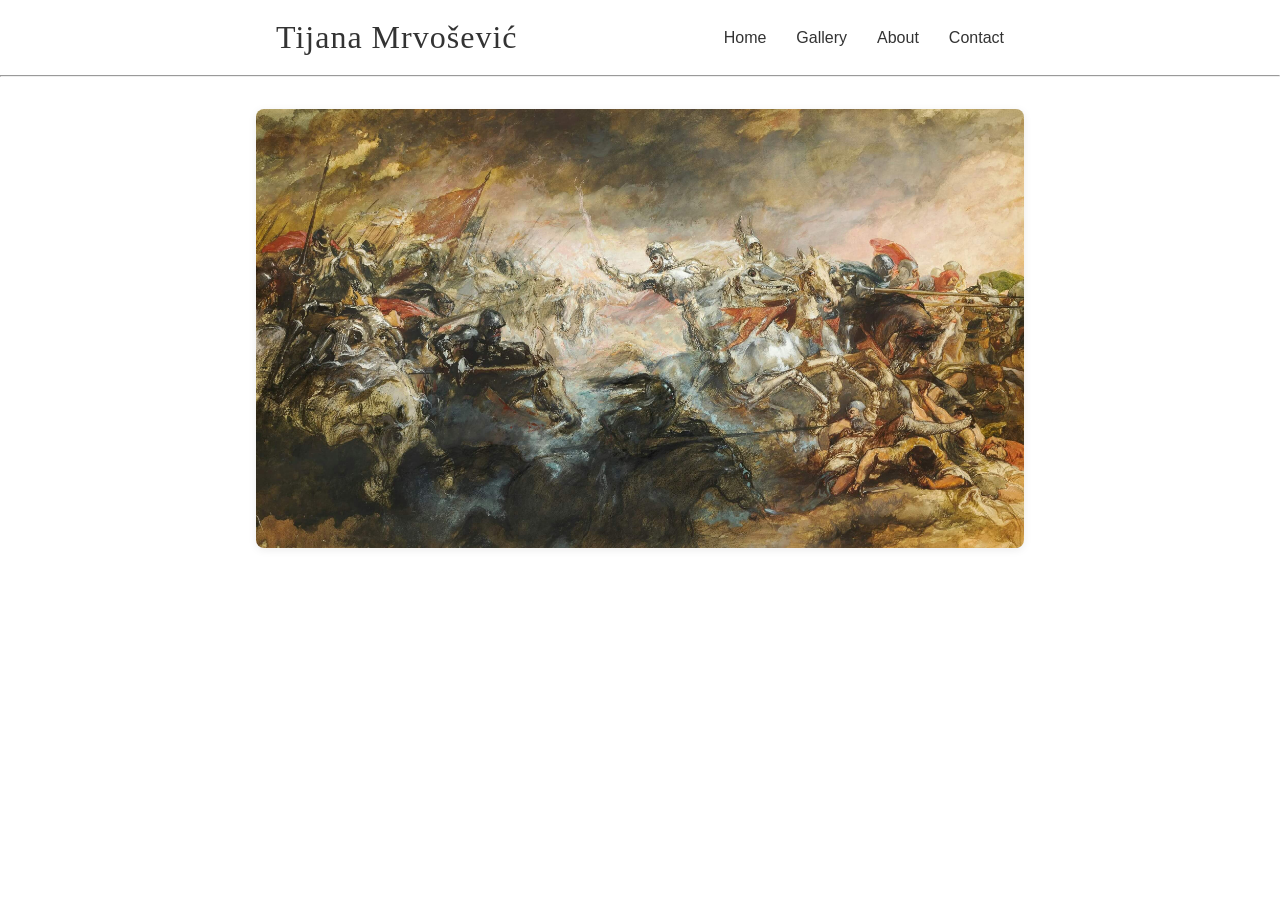
<file: index.html>
<!DOCTYPE html>
<html lang="en">
<head>
    <meta charset="UTF-8">
    <meta name="viewport" content="width=device-width, initial-scale=1.0">
    <title>Tijana Mrvošević</title>
    <link rel="stylesheet" href="styles/styles.css" />
</head>
<body>
    <div>
        <header>
        <h1><a href="index.html">Tijana Mrvošević</a></h1>
            <nav>
                <ul class="display-flex flex-around">
                    <li><a href="index.html">Home</a></li>
                    <li><a href="./pages/gallery.html">Gallery</a></li>
                    <li><a href="./pages/about.html">About</a></li>
                    <li><a href="./pages/contact.html">Contact</a></li>
                </ul>
            </nav>
        </header>
        <hr>
        <main>
            <figure>
                <img class="hero-img" src="./assets/images/hero.jpg" alt="Artists painting">
            </figure>
            <!-- <div class="pages">
                <div class="cell">Home</div>
                <div class="cell">Gallery</div>
                <div class="cell">About</div>
                <div class="cell">Contact</div>
            </div> -->
        </main>
        <script src="scripts/script.js"></script>
    </div>
</body>
</html>
</file>
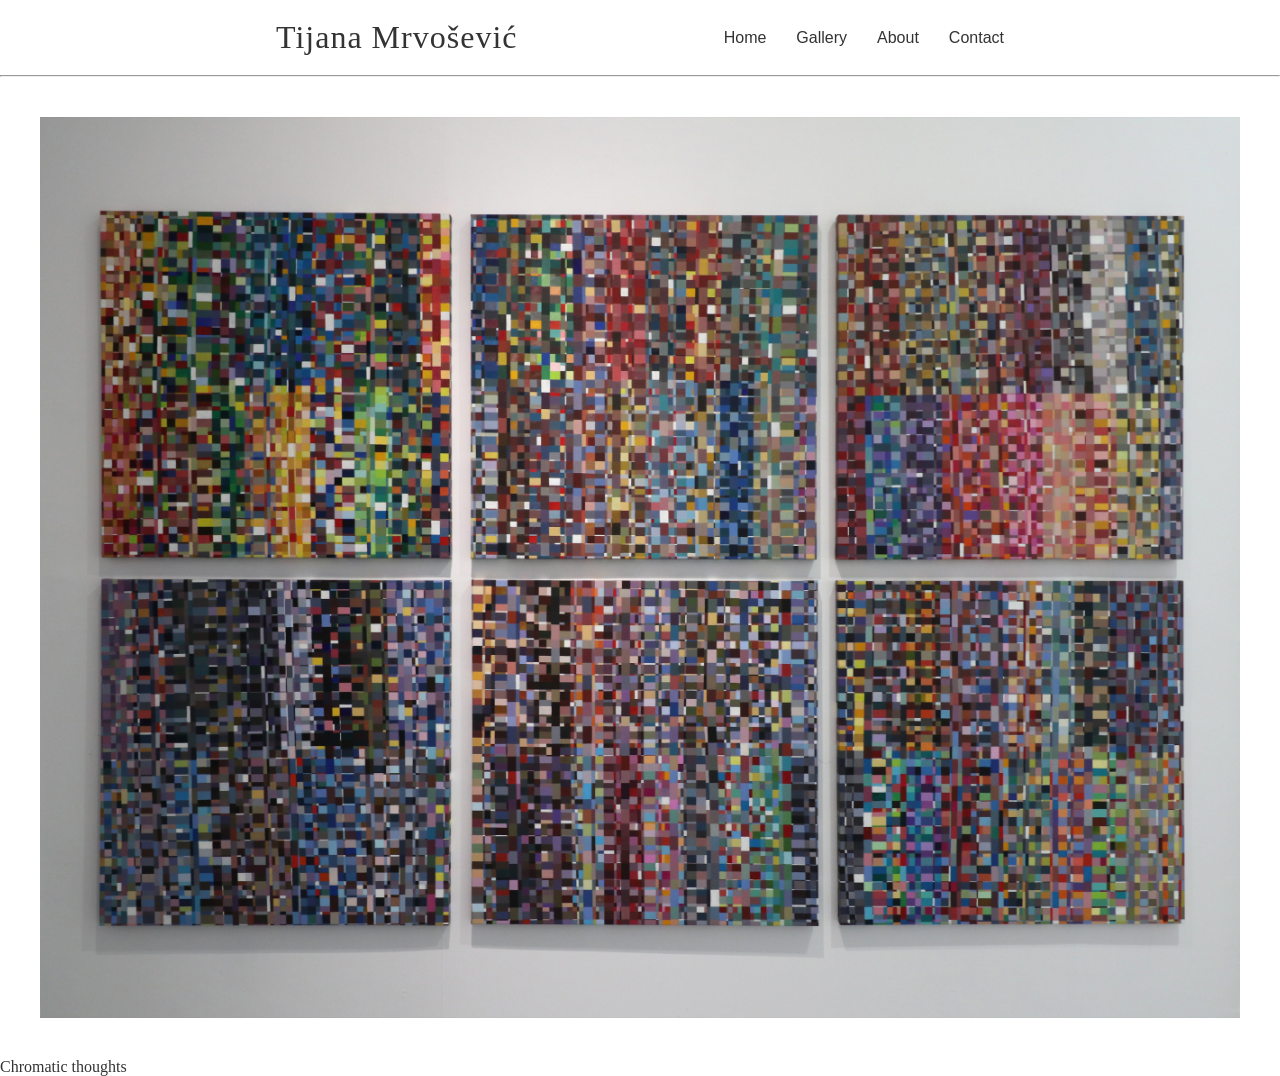
<file: gallery/chromatic_thoughts.html>
<!DOCTYPE html>
<html lang="en">
<head>
    <meta charset="UTF-8">
    <meta name="viewport" content="width=device-width, initial-scale=1.0">
    <link rel="stylesheet" href="../styles/styles.css" />
    <title>Chromatic thoughts</title>
</head>
<body>
    <header>
        <h1><a href="../index.html">Tijana Mrvošević</a></h1>
        <nav>
            <ul>
                <li><a href="../index.html">Home</a></li>
                <li><a href="../pages/gallery.html">Gallery</a></li>
                <li><a href="../pages/about.html">About</a></li>
                <li><a href="../pages/contact.html">Contact</a></li>
            </ul>
        </nav>
    </header>
    <hr>
    <main id="gallery">
        <img id="chromatic_thoughts" src="../assets/images/works/chromatic_thoughts/IMG_1689.JPG" alt="chromatic thoughts">
    </main>
    <h1>Chromatic thoughts</h1>
</body>
</html>
</file>
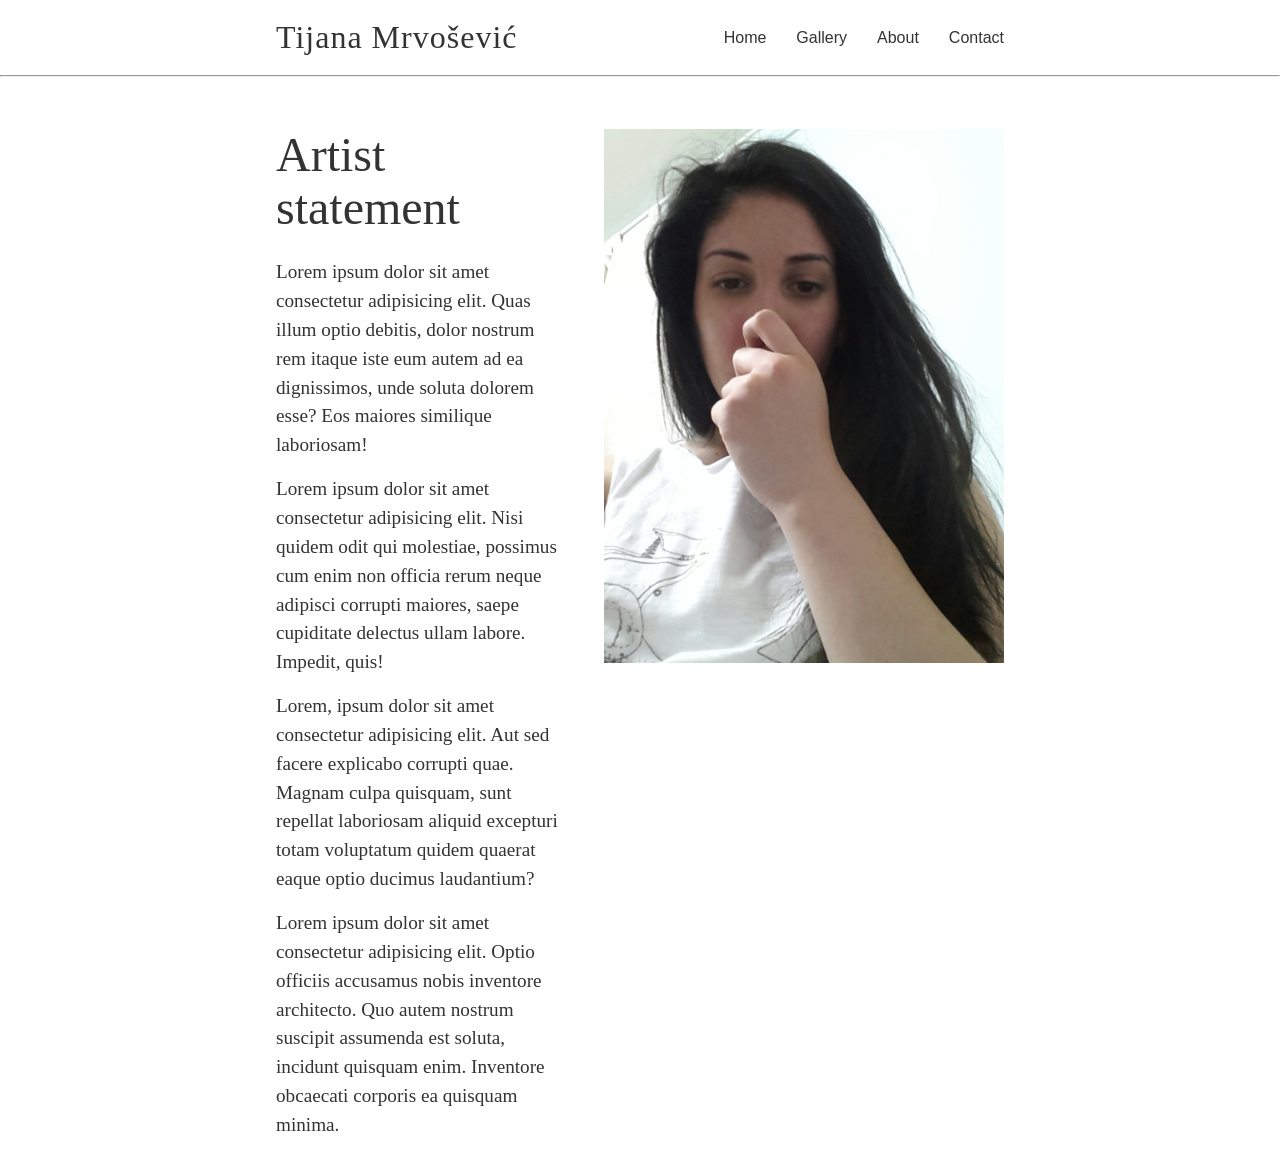
<file: pages/about.html>
<!DOCTYPE html>
<html lang="en">
<head>
    <meta charset="UTF-8">
    <meta name="viewport" content="width=device-width, initial-scale=1.0">    
    <link rel="stylesheet" href="../styles/styles.css" />

    <title>About</title>
</head>
<body>
    <header>
        <h1><a href="../index.html">Tijana Mrvošević</a></h1>
        <nav>
            <ul>
                <li><a href="../index.html">Home</a></li>
                <li><a href="gallery.html">Gallery</a></li>
                <li><a href="about.html">About</a></li>
                <li><a href="contact.html">Contact</a></li>
            </ul>
        </nav>
    </header>
    <hr>
    <main class="about">
        <div>
            <h1>Artist statement</h1>
            <p>Lorem ipsum dolor sit amet consectetur adipisicing elit. Quas illum optio debitis, dolor nostrum rem itaque iste eum autem ad ea dignissimos, unde soluta dolorem esse? Eos maiores similique laboriosam!</p>
            <p>Lorem ipsum dolor sit amet consectetur adipisicing elit. Nisi quidem odit qui molestiae, possimus cum enim non officia rerum neque adipisci corrupti maiores, saepe cupiditate delectus ullam labore. Impedit, quis!</p>
            <p>Lorem, ipsum dolor sit amet consectetur adipisicing elit. Aut sed facere explicabo corrupti quae. Magnam culpa quisquam, sunt repellat laboriosam aliquid excepturi totam voluptatum quidem quaerat eaque optio ducimus laudantium?</p>
            <p>Lorem ipsum dolor sit amet consectetur adipisicing elit. Optio officiis accusamus nobis inventore architecto. Quo autem nostrum suscipit assumenda est soluta, incidunt quisquam enim. Inventore obcaecati corporis ea quisquam minima.</p>
        </div>
        <div>
            <img src="../assets/images/about.jpg" alt="photo of artist">
        </div>
    </main>
</body>
</html>
</file>
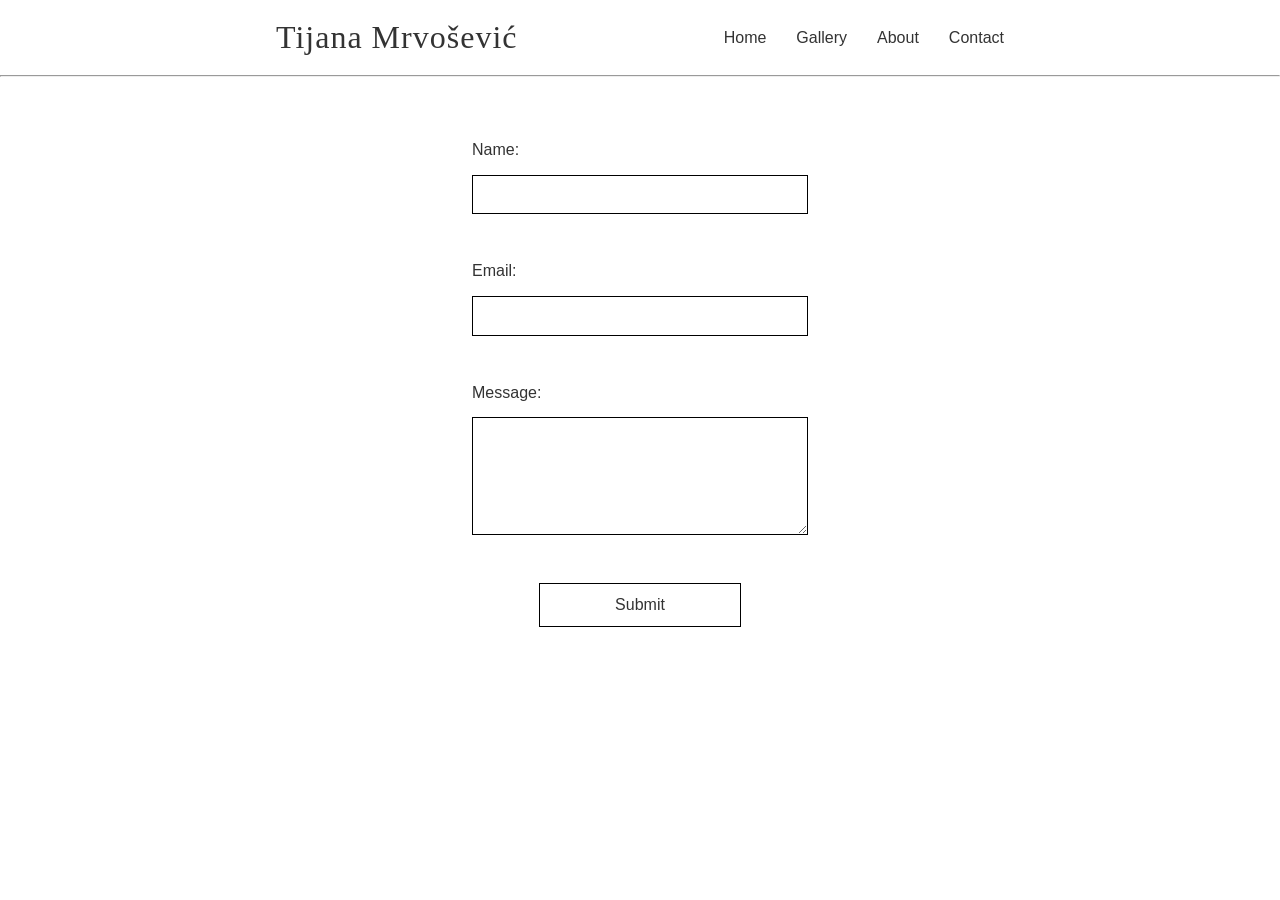
<file: pages/contact.html>
<!DOCTYPE html>
<html lang="en">
<head>
    <meta charset="UTF-8">
    <meta name="viewport" content="width=device-width, initial-scale=1.0">
    <link rel="stylesheet" href="../styles/styles.css" />
    <title>Contact</title>
</head>
<body>
    <header>
        <h1><a href="../index.html">Tijana Mrvošević</a></h1>
        <nav>
            <ul>
                <li><a href="../index.html">Home</a></li>
                <li><a href="gallery.html">Gallery</a></li>
                <li><a href="about.html">About</a></li>
                <li><a href="contact.html">Contact</a></li>
            </ul>
        </nav>
    </header>
    <hr>
    <main>
        <form action="" method="post" class="form-container">
            <label for="name">Name:</label>
            <input type="text" id="name" name="name" required><br><br>
            <label for="email">Email:</label>
            <input type="email" id="email" name="email" required><br><br>
            <label for="message">Message:</label>
            <textarea id="message" name="message" rows="4" required></textarea><br><br>
            <button>Submit</button>
        </form>
    </main>
</body>
</html>
</file>
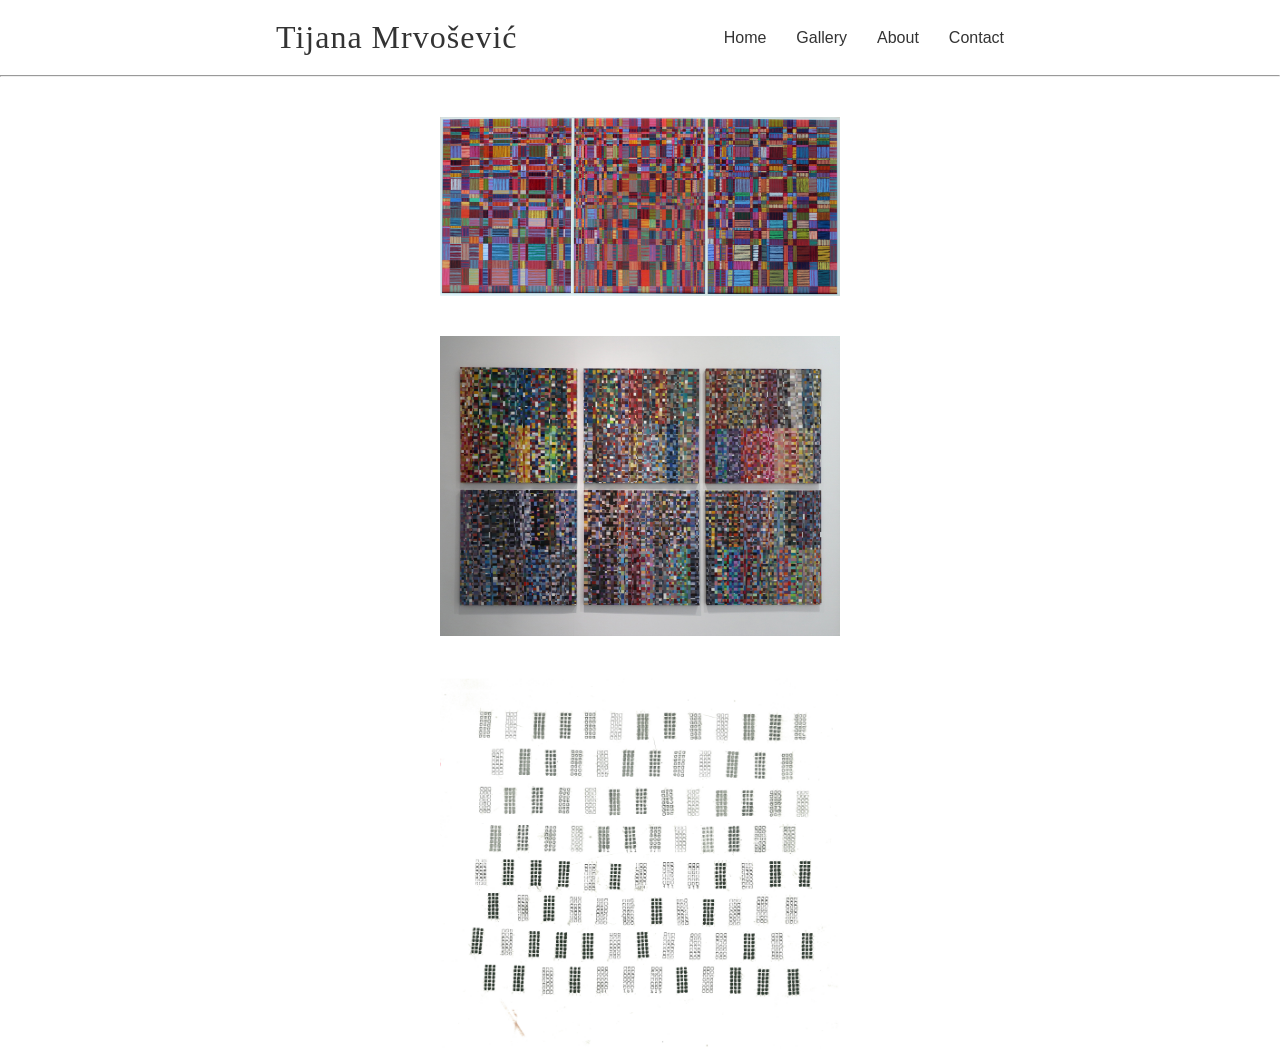
<file: pages/gallery.html>
<!DOCTYPE html>
<html lang="en">
<head>
    <meta charset="UTF-8">
    <meta name="viewport" content="width=device-width, initial-scale=1.0">
    <link rel="stylesheet" href="../styles/styles.css" />
    <title>Gallery</title>
</head>
<body>
    <header>
        <h1><a href="../index.html">Tijana Mrvošević</a></h1>
        <nav>
            <ul>
                <li><a href="../index.html">Home</a></li>
                <li><a href="gallery.html">Gallery</a></li>
                <li><a href="about.html">About</a></li>
                <li><a href="contact.html">Contact</a></li>
            </ul>
        </nav>
    </header>
    <hr>
    <main id="gallery">
        <a href="../gallery/in_search_for_painting.html">
            <div class="fade-image-container">
                <img style="width: 400px;" src="../assets/images/works/in_search_for_painting/TT3.jpg" alt="In search for painting">
                <div class="fade-overlay">In search for painting</div>
            </div>
        </a>
        <a href="../gallery/chromatic_thoughts.html">
            <div class="fade-image-container">
                <img style="width: 400px;" src="../assets/images/works/chromatic_thoughts/IMG_1689.JPG" alt="chromatic thoughts">
                <div class="fade-overlay">Chromatic thoughts</div>
            </div>
        </a>
        <a href="../gallery/drawings2020.html">
            <div class="fade-image-container">
                <img style="width: 400px;" src="../assets/images/works/drawings2020/02122020.jpg" alt="drawings 2020">
                <div class="fade-overlay">Drawings 2020</div>
            </div>
        </a>
        <section class="masonry-grid">
        </section>
    </main>
    
    <!-- <script src="../scripts/gallery.js"></script> -->
</body>
</html>
</file>
<file: styles/styles.css>
:root {
    /* colors */
  --color-bg: #fff;
  --color-text: #333;
  --color-text-secondary: #666;
  --color-primary: black;
  --color-secondary: #777;
    /* fonts */
  --font-family-sans: -apple-system, BlinkMacSystemFont, 'Segoe UI', Roboto, Oxygen, Ubuntu, Cantarell, 'Open Sans', 'Helvetica Neue', sans-serif;
  --font-family-mono: 'SF Mono', 'Fira Code', 'Fira Mono', 'Roboto Mono', monospace;
  --fw-regular: 400;
  --fw-medium: 600;
  --fw-bold: 800;
  --fs-300: 0.875rem; /* 14px */
  --fs-400: 1rem;     /* 16px (base) */
  --fs-500: 1.125rem; /* 18px */
  --fs-600: 1.25rem;  /* 20px */
  --fs-700: 1.5rem;   /* 24px */
  --fs-800: 2rem;     /* 32px */
  --fs-900: 3rem;     /* 48px */
    /* animation */
  --transition-duration: 0.3s;
  --transition-easing: ease-in-out;
}

/* Box sizing rules */
*,
*::before,
*::after {
  box-sizing: border-box;
}

/* Prevent font size inflation */
html {
  -moz-text-size-adjust: none;
  -webkit-text-size-adjust: none;
  text-size-adjust: none;
}

/* Remove default margin in favour of better control in authored CSS */
* {
  margin-block-end: 0;
  padding: 0;
  font: inherit;
}

/* Remove list styles on ul, ol elements with a list role, which suggests default styling will be removed */
ul[role='list'],
ol[role='list'] {
  list-style: none;
}

/* Set core body defaults */
html, body {
    height: 100%;
}

body {
  line-height: 1.5;
}

/* Set shorter line heights on headings and interactive elements */
h1, h2, h3, h4,
button, input, label {
  line-height: 1.1;
}

/* Balance text wrapping on headings */
h1, h2,
h3, h4 {
  text-wrap: balance;
}

/* A elements that don't have a class get default styles */
a:not([class]) {
  text-decoration-skip-ink: auto;
  color: currentColor;
}

/* Make images easier to work with */
img,
picture,
svg {
  max-width: 100%;
  display: block;
}

/* Inherit fonts for inputs and buttons */
input, button,
textarea, select {
  font-family: inherit;
  font-size: inherit;
}

/* Make sure textareas without a rows attribute are not tiny */
textarea:not([rows]) {
  min-height: 10em;
}

/* Anything that has been anchored to should have extra scroll margin */
:target {
  scroll-margin-block: 5ex;
}

/* ---------------------------------------------------------------------------------------------------------- */

/* Reset & basics */
* {
  margin: 0;
  padding: 0;
  box-sizing: border-box;
  color: var(--color-text);
}

/* hero img styles */
.hero-img {
  max-width: 60%;
  height: auto;
  display: block;
  margin: 0 auto;
  border-radius: 8px; /* Optional for rounded corners */
  box-shadow: 0 2px 8px rgba(0,0,0,0.08); /* Optional for subtle shadow */
}

figure {
  margin: 2em 0;
  text-align: center;
}


/* header styles */

header {
  width: 60%;
  margin: 0 auto;
  padding: 20px 20px;  /* adjust padding to your liking */
  display: flex;
  flex-wrap: wrap;
  gap: 10px;
  align-items: center;
  justify-content: space-between;
  background-color: var(--color-bg); /* or whatever background fits */
  position: relative;
  z-index: 1000;
}

/* Brand / site title */
header h1 {
  /* font-family: 'Helvetica Neue', Helvetica, Arial, sans-serif; */
  font-size: var(--fs-800);
  letter-spacing: 1px;
}

header h1 a {
    text-decoration: none;
    color: inherit;
    font: inherit;
}

/* Navigation styling */
header nav ul {
  list-style: none;
  display: flex;
  gap: 30px;
}

header nav ul li a {
  text-decoration: none;
  font-family: 'Helvetica Neue', Helvetica, Arial, sans-serif;
  transition: color 0.3s ease;
}

/* Hover / active state */
header nav ul li a:hover,
header nav ul li a:focus,
header nav ul li a.active {
  color: var(--color-text-secondary);
  text-decoration: underline;
  text-decoration-color: var(--color-text-secondary);
  text-decoration-style: wavy;
  text-underline-offset: 4px;
  text-decoration-thickness: 2px;
}

/* Responsive / mobile: optionally collapse or stack smaller screens */
/* Example: hide nav and show a menu toggle, etc. */

@media (max-width: 768px) {
  header {
    padding: 15px 20px;
  }
  header nav ul {
    gap: 20px;
  }
  /*
  header h1 {
    font-size: 1.3rem;
  }
  header nav ul li a {
    font-size: 0.9rem;
  } 
  */
}

.about {
    display: flex;
    flex-wrap: wrap;
    justify-content: space-between;
    width: 60%;
    margin: 2em auto;
    justify-content: center;
}

.about > * {
    flex: 1;
    padding: 20px;
    flex-basis: 300px;
    margin: 0 auto;
}

.about img {
    width: 400px;
    min-width: 400px;
}

.about h1 {
    font-size: 3rem;
    margin-bottom: 1rem;
}
.about p {
    font-size: 1.2rem;
    padding: .4em 0;
    min-width: 30ch;
    max-width: 50ch;
}


/* form styles */
 .form-container {
    max-width: 400px;
    margin: 2rem auto;
    padding: 2rem;
    background: #fff;
    display: flex;
    flex-direction: column;
    justify-content: center;
    /* border-radius: 12px; */
    /* box-shadow: 0 4px 12px rgba(0,0,0,0.1); */
    /* font-family: Arial, sans-serif; */
    font-family: 'Helvetica Neue', Helvetica, Arial, sans-serif;

  }

  .form-container label {
    display: block;
    margin-bottom: 1rem;
  }

  .form-container input,
  .form-container textarea {
    width: 100%;;
    padding: 10px;
    /* margin-bottom: 1rem; */
    border: 1px solid var(--color-primary);
    /* border-radius: 8px; */
    font-size: 1rem;
    transition: border 0.3s;
  }

  .form-container input:focus,
  .form-container textarea:focus {
    border-color: var(--color-primary);
    outline: none;
    box-shadow: 0 0 0 2px rgba(0,123,255,0.2);
  }

  .form-container button {
    width: 60%;
    margin: 0 auto;
    display: block;
    padding: 12px;
    background: white;
    color: var(--color-text);
    border: 1px solid var(--color-primary);
    /* border-radius: 8px; */
    font-size: 1rem;
    cursor: pointer;
    /* transition: text-decoration-color 0.5s ease; */
    transition: background 0.3s ease;
    text-decoration-line: underline;
    text-decoration-style: wavy;
    text-decoration-color: white;
  }

  .form-container button:hover { 
    /* text-decoration-line: underline;
    text-decoration-style: wavy; */
    background: var(--color-secondary);
    color: white;
    /* box-shadow: 0 0 0 2px rgba(0,123,255,0.2); */
    /* text-decoration-color: black; */

  }

/* 
#gallery img {
  margin: 40px auto;
} */



/* Masonry grid styles */
/* .masonry-grid {
  column-count: 3;
  column-gap: 1em;
  max-width: 1200px;
  margin: 2em auto;
}

.masonry-grid img {
  width: 100%;
  display: block;
  margin-bottom: 1em;
  border-radius: 8px;
  box-shadow: 0 2px 8px rgba(0,0,0,0.08);
  break-inside: avoid;
} */

.fade-image-container {
  position: relative;
  /* display: inline-block; */
  width: 400px;
  overflow: hidden;
  margin: 40px auto;
}

.fade-image-container img {
  display: block;
  width: 100%;
  transition: opacity 0.4s;
}

.fade-overlay {
  position: absolute;
  top: 0; left: 0; right: 0; bottom: 0;
  display: flex;
  align-items: center;
  justify-content: center;
  color: #fff;
  background: rgba(0,0,0,0.5);
  opacity: 0;
  transition: opacity 0.4s;
  font-size: 1.5em;
  text-align: center;
}

.fade-image-container:hover img {
  opacity: 0.3;
}

.fade-image-container:hover .fade-overlay {
  opacity: 1;
}

#chromatic_thoughts {
  margin: 40px auto;
  max-width: 1200px;
 }

 .drawings {
  display: flex;
  flex-wrap: wrap;
  gap: 20px;
  justify-content: center;
  width: 60%;
  margin: 2em auto;
 }
</file>
